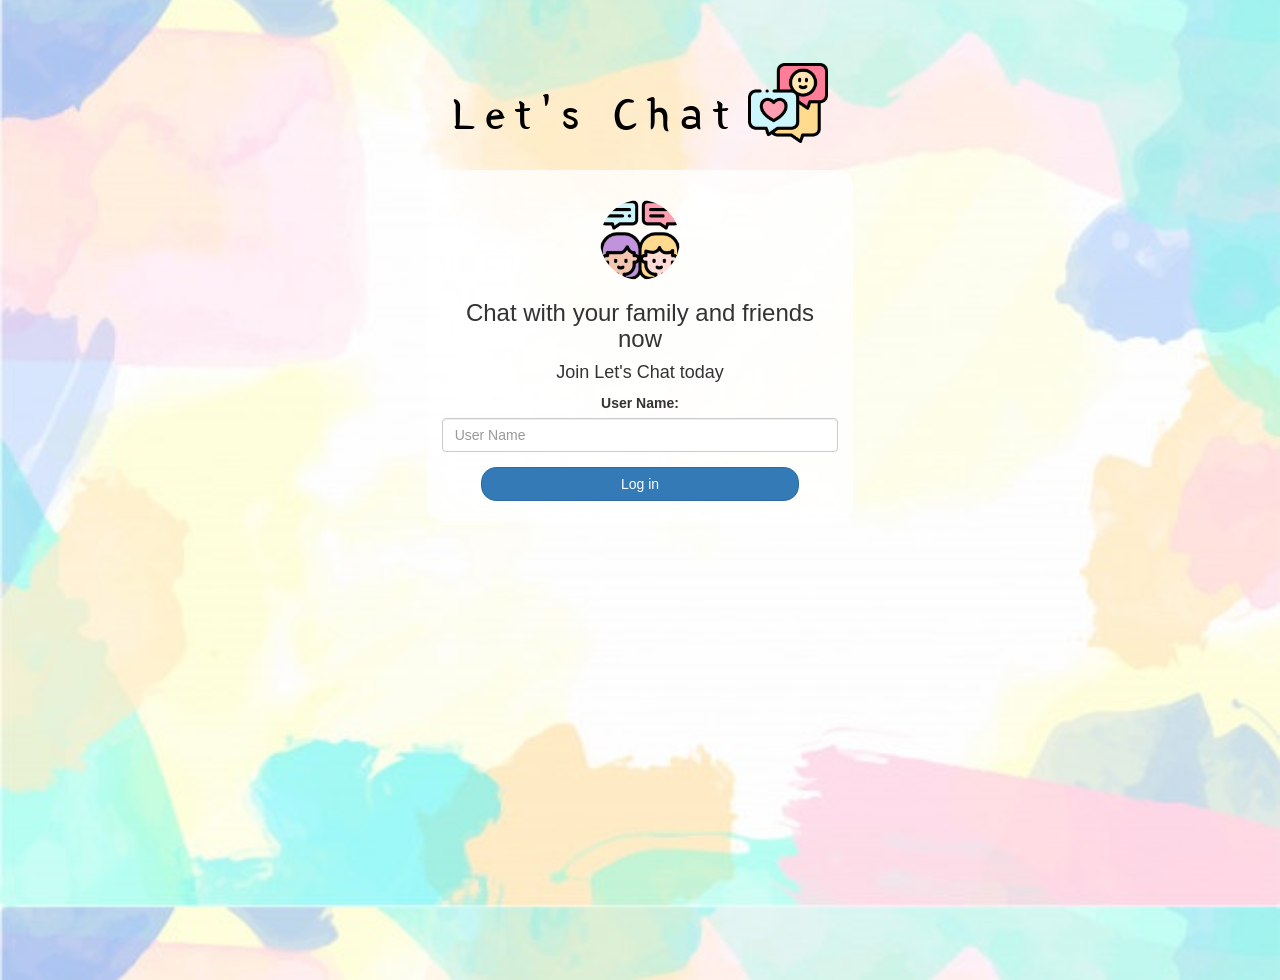
<file: index.html>
<!DOCTYPE html>
<html>
<head>
	<title>Let's Chat</title>
<link href="https://fonts.googleapis.com/css?family=Yeon+Sung&display=swap" rel="stylesheet"><meta name="viewport" content="width=device-width, initial-scale=1">

<link rel="stylesheet" href="https://maxcdn.bootstrapcdn.com/bootstrap/3.4.0/css/bootstrap.min.css">
<script src="https://ajax.googleapis.com/ajax/libs/jquery/3.4.1/jquery.min.js"></script>
<script src="https://maxcdn.bootstrapcdn.com/bootstrap/3.4.0/js/bootstrap.min.js"></script>

<link rel="stylesheet" type="text/css" href="style.css">
<script src="kwitter.js"></script>
</head>
<body background= "loginbk.jpg"> 
<center>
	<h1 class="header">	
		Let's Chat	<sup>
	<img src="chat.png">
	</sup>
</h1>
	<div class="col-lg-4 col-md-6 col-sm-6 col-xs-11 login_div">
	<img src="chatting.png" class="logo">
		<h3 >Chat with your family and friends now</h3>
		<h4 >Join Let's Chat today</h4>
		<div class="form-group">
		  <label >User Name:</label>
		  <input type="text" id= "user_name" class= "form-control" placeholder= "User Name">

		</div>
		<button id="login_button" class="btn btn-primary" onclick="addUser()">Log in</button>
		<br><br>
	</div>
</center>
</body>
</html>
</file>
<file: style.css>
html, body
{
  height: 100%;
  margin: 0;
}

.header
{
	color: black;font-family: 'Yeon Sung';font-size: 45px;letter-spacing: 10px;margin-top: 80px;
}
.header img
{
	width: 80px;margin-left: -15px;
}

.login_div
{
	background: rgba(255,255,255,0.8);float: none;border-radius: 15px;
}

.logo
{
	width: 80px;margin-top: 30px;border-radius: 40px;
}

#login_button
{
	width: 80%;border-radius: 15px;
}

.room_name
{
	cursor: pointer;
	font-size: 20px;
}


#logout
{
	font-size: 20px; float: right;
}


#output
{
	padding: 10px; width:80%;background: rgba(255,255,255,0.8);border-radius: 15px;
}

.input_div_room_page
{
	width: 80%;
}

.input_div label
{
	color: white;font-size: 20px;
}


.input_div_message_page
{
	position: fixed;bottom: 0px;width: 100%;background: rgba(255,255,255,0.8);
}
.input_div_message_page label
{
	color: black;
}
.input_div_message_page #msg
{
	width: 80%;
}
.input_div_message_page button
{
	margin-top: 15px;
	width: 50%; 
}
.color_white
{
	color: white
}

.user_tick
{
	width:20px;
}
.message_h4
{
	padding-left:5px;color:grey;
}

body
{
    background-size: cover;
    background-position: center;
}
</file>
